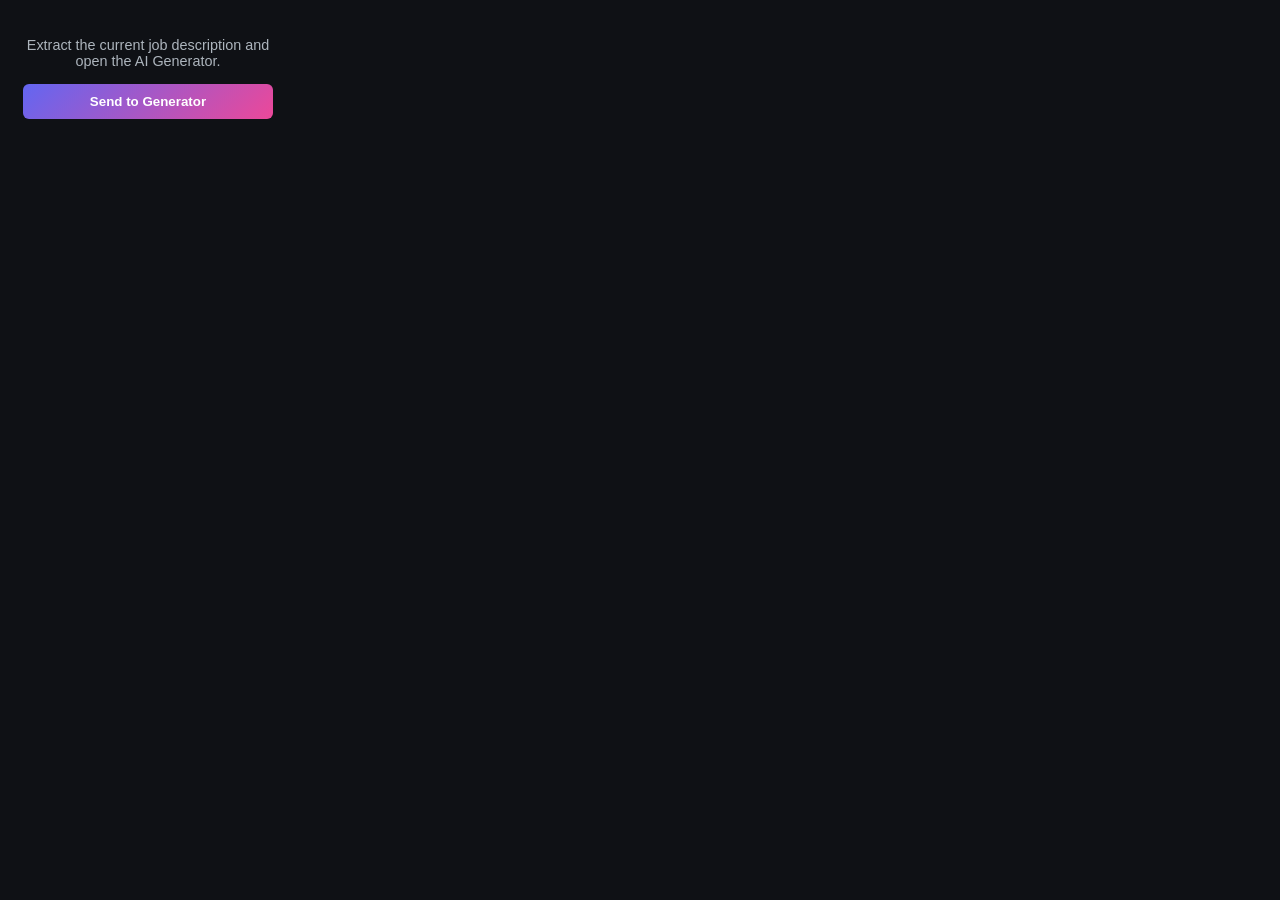
<file: chrome_extension/popup.html>
<!DOCTYPE html>
<html>
<head>
    <title>AI Cover Letter Companion</title>
    <style>
        body { font-family: 'Inter', sans-serif; padding: 15px; width: 250px; background-color: #0f1115; color: #f8f9fa; }
        button { width: 100%; padding: 10px; background: linear-gradient(135deg, #6366f1, #ec4899); border: none; border-radius: 6px; color: white; font-weight: bold; cursor: pointer; }
        button:hover { opacity: 0.9; }
        p { font-size: 0.9em; color: #adb5bd; text-align: center; margin-bottom: 15px; }
    </style>
</head>
<body>
    <p>Extract the current job description and open the AI Generator.</p>
    <button id="extract-btn">Send to Generator</button>
    <script src="popup.js"></script>
</body>
</html>
</file>
